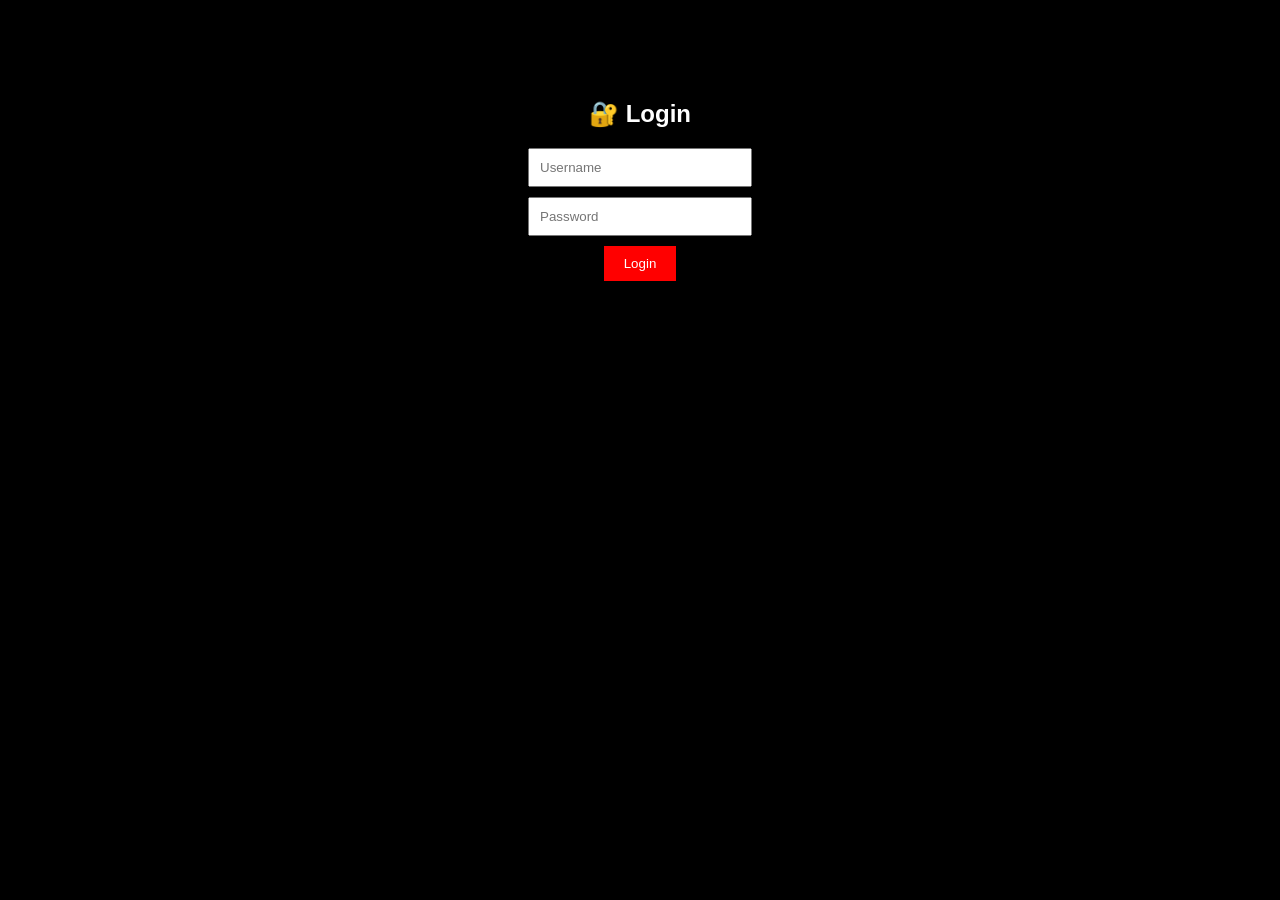
<file: index.html>
<!DOCTYPE html>
<html>
<head>
  <title>AsankaDilshan Login</title>
  <link rel="stylesheet" href="style.css">
</head>
<body class="dark">

  <div class="login-box">
    <h2>🔐 Login</h2>

    <input id="username" placeholder="Username">
    <input id="password" type="password" placeholder="Password">

    <button onclick="login()">Login</button>

    <p id="msg"></p>
  </div>

  <script src="app.js"></script>
</body>
</html>
</file>
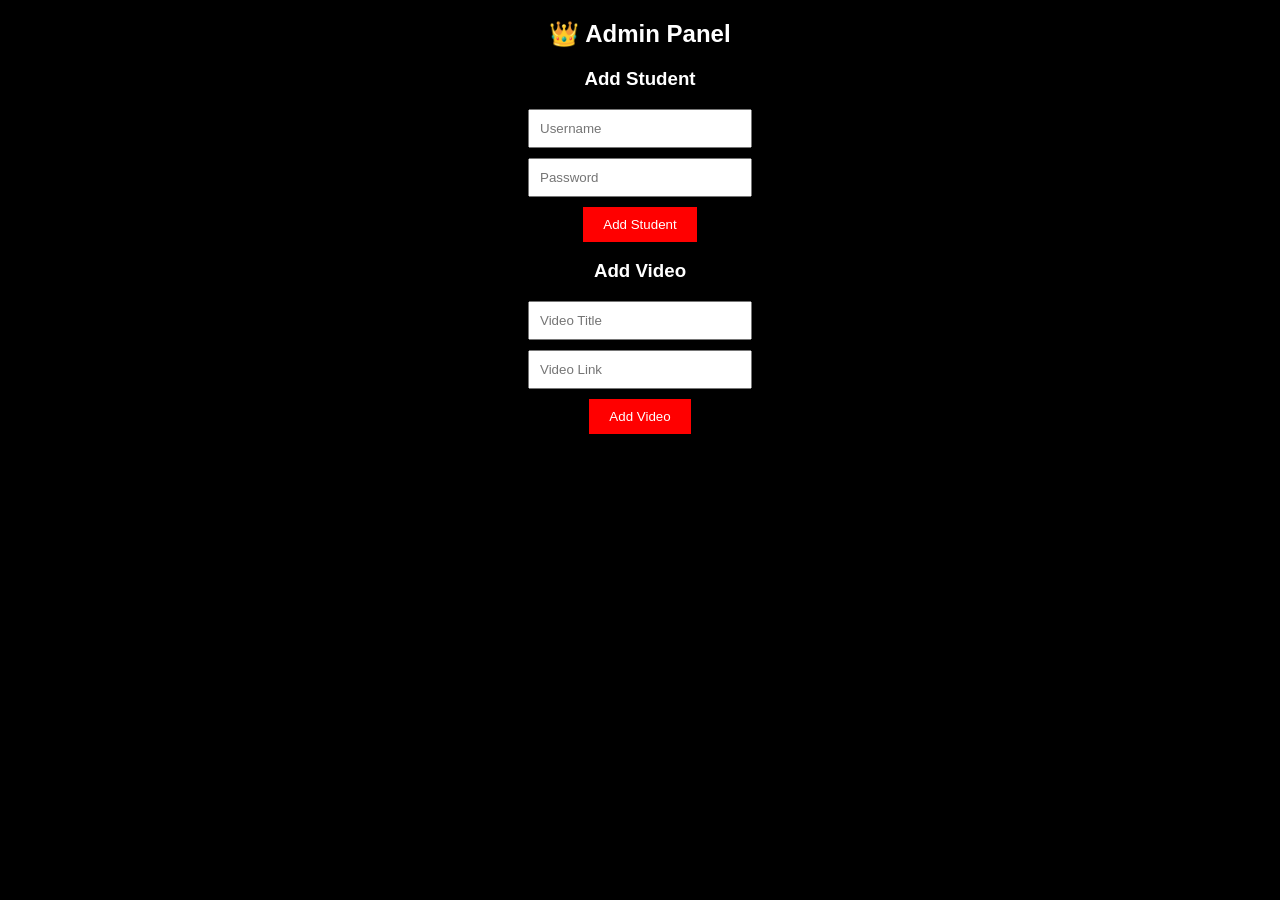
<file: admin.html>
<!DOCTYPE html>
<html>
<head>
  <title>Admin Panel</title>
  <link rel="stylesheet" href="style.css">
</head>
<body class="dark">

<h2>👑 Admin Panel</h2>

<h3>Add Student</h3>
<input id="suser" placeholder="Username">
<input id="spass" placeholder="Password">
<button onclick="addStudent()">Add Student</button>

<h3>Add Video</h3>
<input id="vtitle" placeholder="Video Title">
<input id="vlink" placeholder="Video Link">
<button onclick="addVideo()">Add Video</button>

<p id="adminMsg"></p>

<script src="app.js"></script>
</body>
</html>
</file>
<file: style.css>
body.dark{
  background:black;
  color:white;
  font-family:Arial;
  text-align:center;
}

.login-box{
  margin-top:100px;
}

input{
  display:block;
  margin:10px auto;
  padding:10px;
  width:200px;
}

button{
  padding:10px 20px;
  background:red;
  color:white;
  border:none;
  cursor:pointer;
}

.card{
  background:#111;
  margin:10px;
  padding:10px;
  border-radius:10px;
}
</file>
